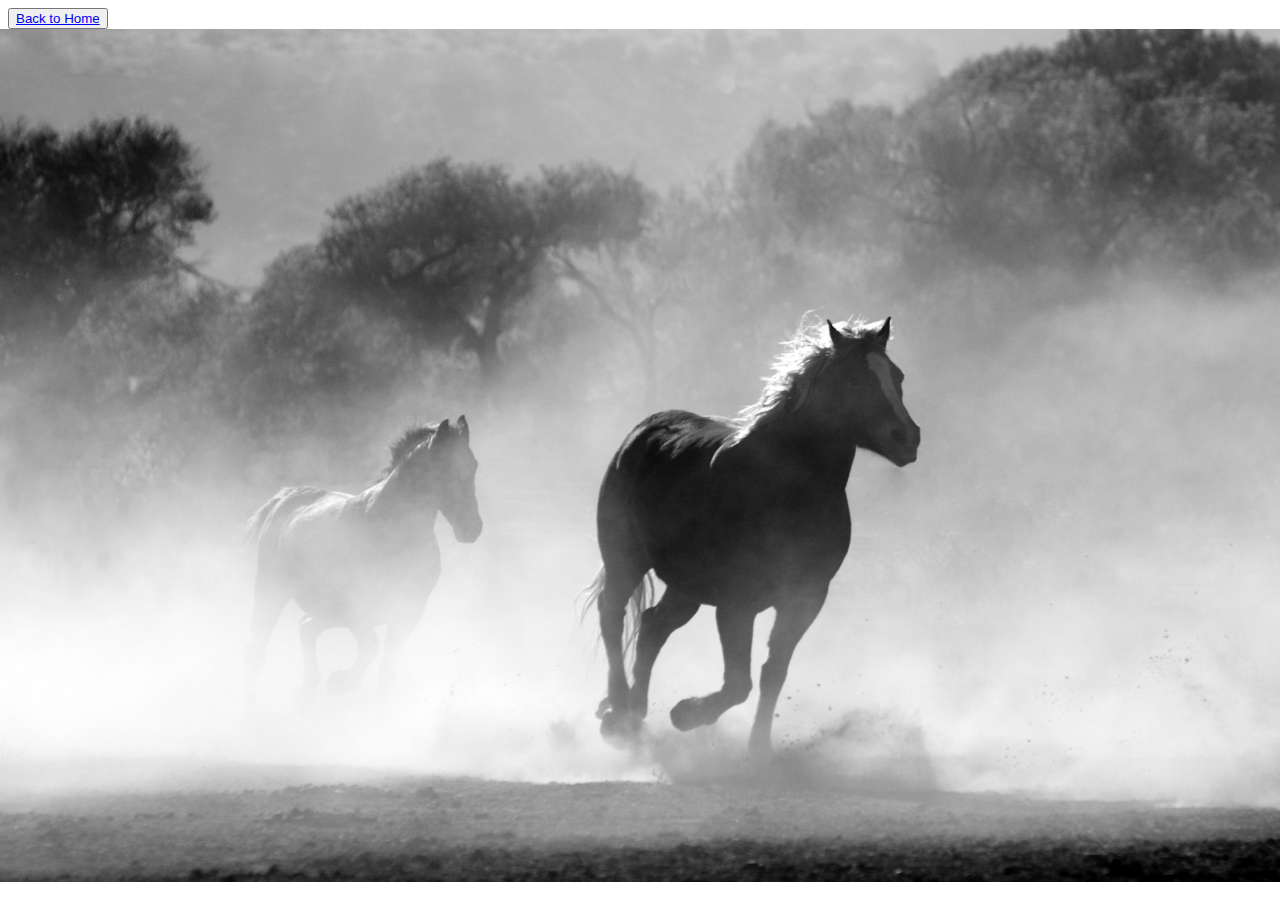
<file: img01.html>
<!DOCTYPE html>
<html>

<head>
    <title>Image 01</title>
    <link rel="stylesheet" href="Images.css">
</head>

<body>
    <button  type="button">
        <a href="index.html">Back to Home</a>
    </button>
    <br>
    <div>
        <img src="img01.jpeg" alt="Suck my Balls!!!">
    </div>
</body>

</html>
</file>
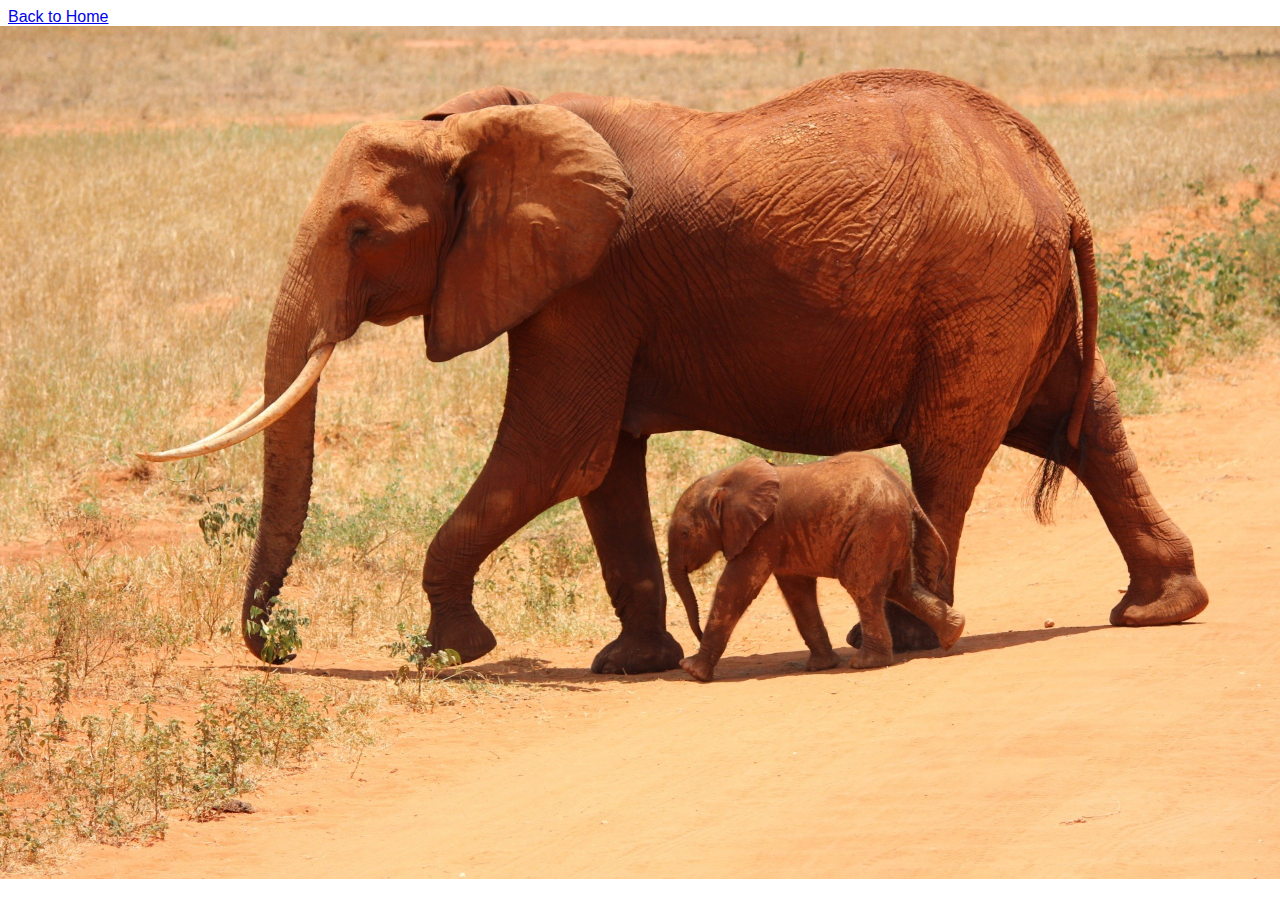
<file: img02.html>
<!DOCTYPE html>
<html>

<head>
    <title>Image 01</title>
    <link rel="stylesheet" href="Images.css">
</head>

<body>
    <a href="index.html">Back to Home</a>
    <br>
    <div>
        <img src="img02.jpeg" alt="Suck my Balls!!!">
    </div>
</body>

</html>
</file>
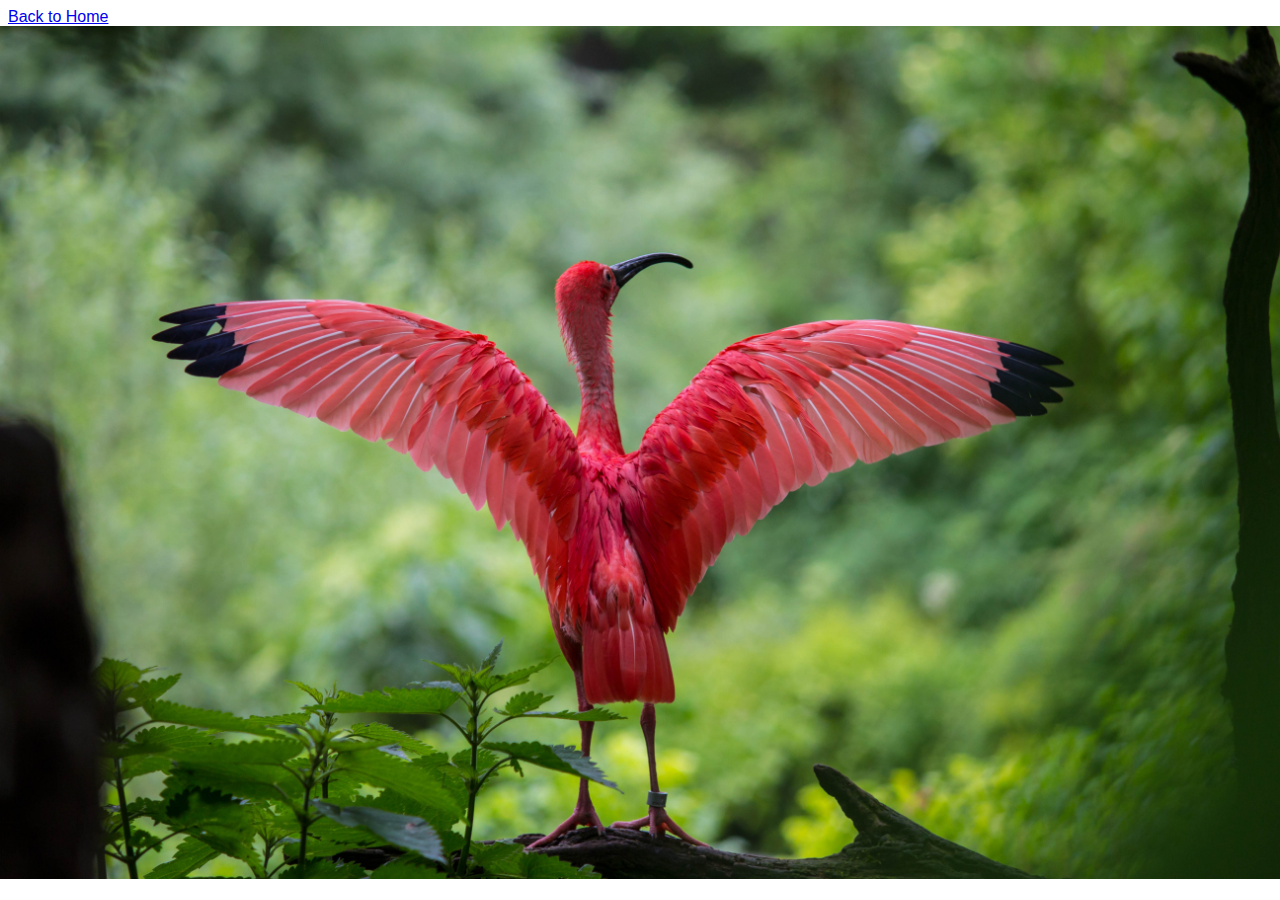
<file: img04.html>
<!DOCTYPE html>
<html>

<head>
    <title>Image 01</title>
    <link rel="stylesheet" href="Images.css">
</head>

<body>
    <a href="index.html">Back to Home</a>
    <br>
    <div>
        <img src="img04.jpeg" alt="Suck my Balls!!!">
    </div>
</body>

</html>
</file>
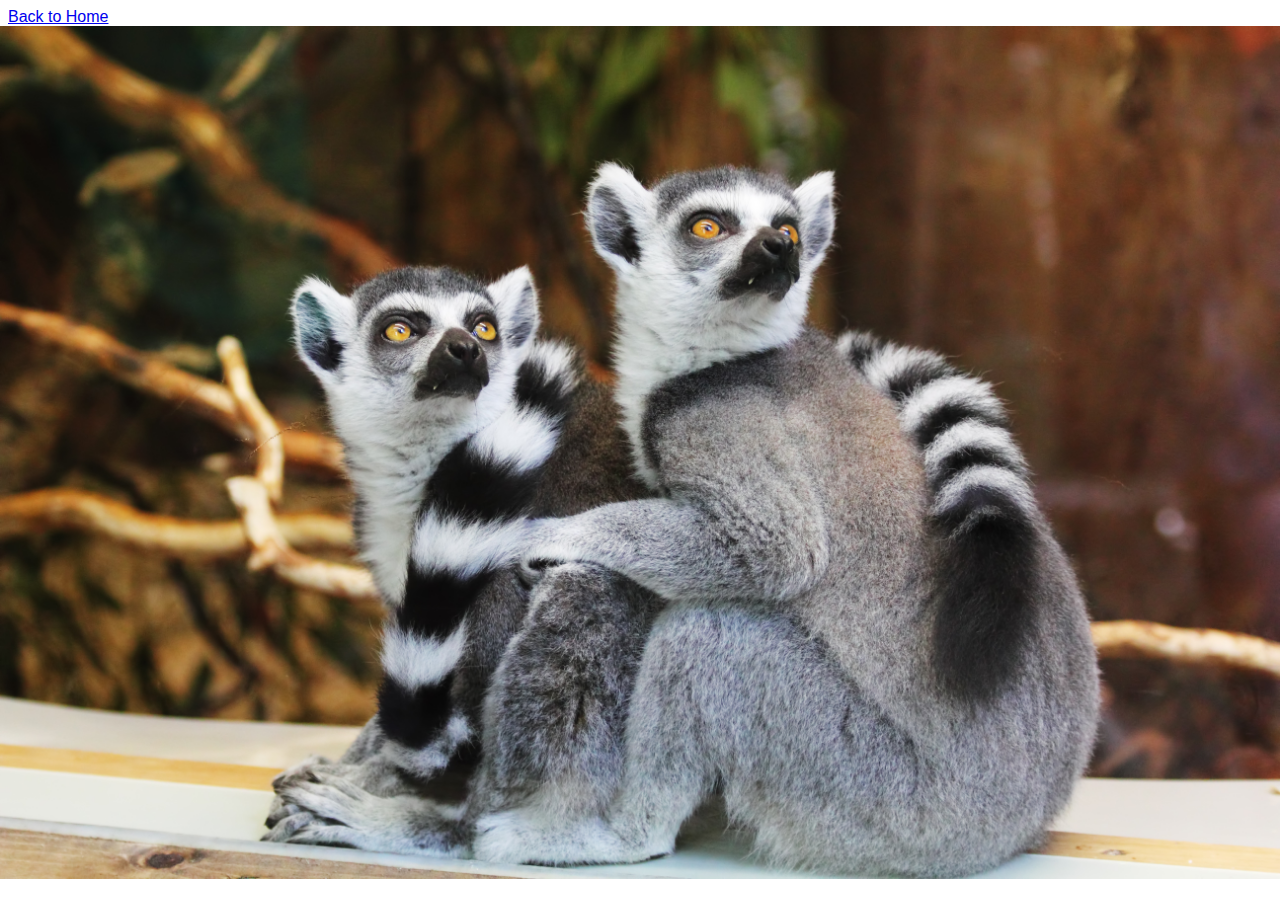
<file: img05.html>
<!DOCTYPE html>
<html>

<head>
    <title>Image 01</title>
    <link rel="stylesheet" href="Images.css">
</head>

<body>
    <a href="index.html">Back to Home</a>
    <br>
    <div>
        <img src="img05.jpeg" alt="Suck my Balls!!!">
    </div>
</body>

</html>
</file>
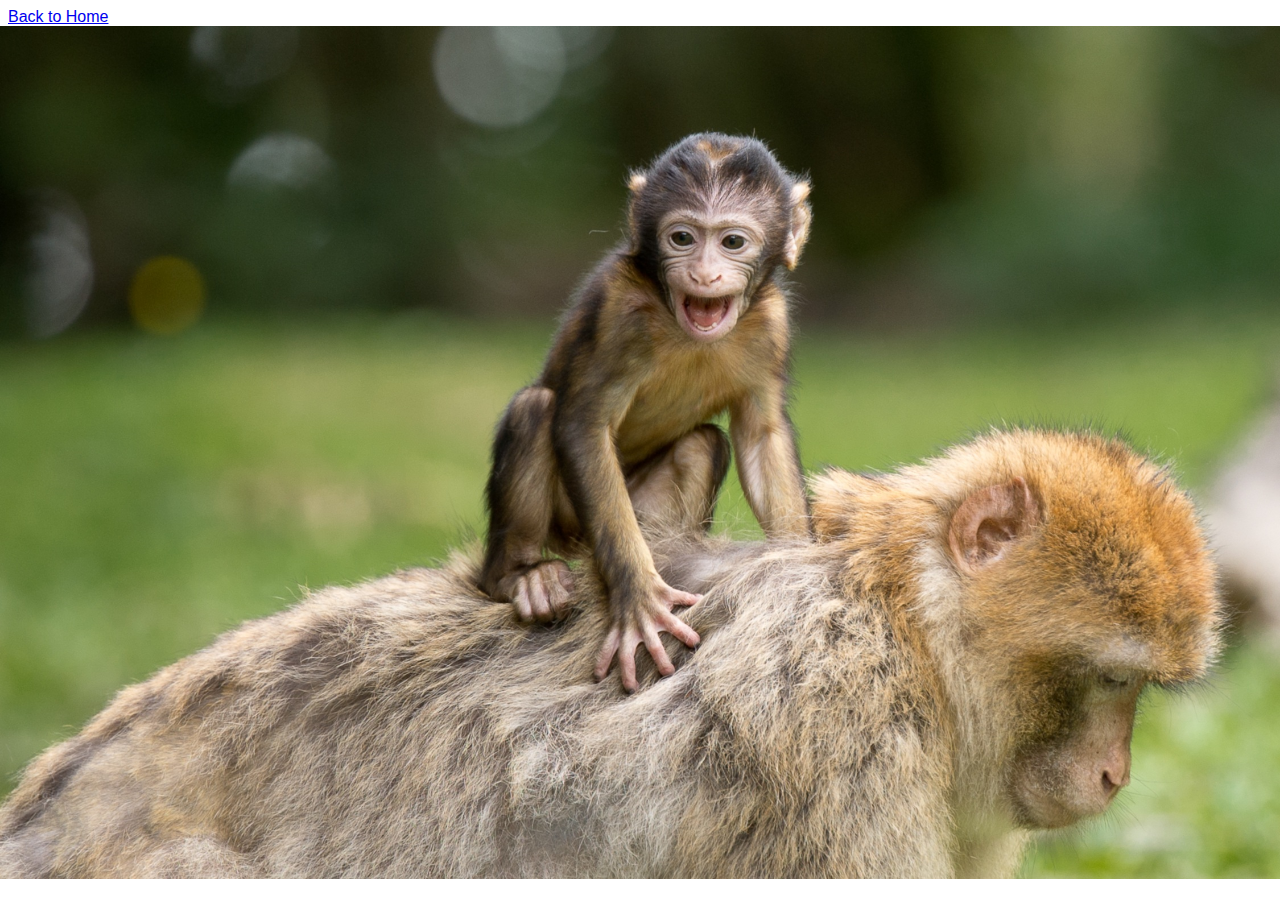
<file: img06.html>
<!DOCTYPE html>
<html>

<head>
    <title>Image 01</title>
    <link rel="stylesheet" href="Images.css">
</head>

<body>
    <a href="index.html">Back to Home</a>
    <br>
    <div>
        <img src="img06.jpeg" alt="Suck my Balls!!!">
    </div>
</body>

</html>
</file>
<file: Images.css>
div {
    display: flex;
    margin: 0px;
    justify-content: center;
    flex-wrap: wrap;
}

.button-53 {
  background-color: #3DD1E7;
  border: 0 solid #E5E7EB;
  box-sizing: border-box;
  color: #000000;
  display: flex;
  font-family: ui-sans-serif,system-ui,-apple-system,system-ui,"Segoe UI",Roboto,"Helvetica Neue",Arial,"Noto Sans",sans-serif,"Apple Color Emoji","Segoe UI Emoji","Segoe UI Symbol","Noto Color Emoji";
  font-size: 1rem;
  font-weight: 700;
  justify-content: center;
  line-height: 1.75rem;
  padding: .75rem 1.65rem;
  position: relative;
  text-align: center;
  text-decoration: none #000000 solid;
  text-decoration-thickness: auto;
  width: 100%;
  max-width: 460px;
  position: relative;
  cursor: pointer;
  transform: rotate(-2deg);
  user-select: none;
  -webkit-user-select: none;
  touch-action: manipulation;
}

.button-53:focus {
  outline: 0;
}

.button-53:after {
  content: '';
  position: absolute;
  border: 1px solid #000000;
  bottom: 4px;
  left: 4px;
  width: calc(100% - 1px);
  height: calc(100% - 1px);
}

.button-53:hover:after {
  bottom: 2px;
  left: 2px;
}

@media (min-width: 768px) {
  .button-53 {
    padding: .75rem 3rem;
    font-size: 1.25rem;
  }
}

img {
    max-width: 100vw;
    max-height: 100vh;
}

a {
    font-family:'Franklin Gothic Medium', 'Arial Narrow', Arial, sans-serif;
}
</file>
